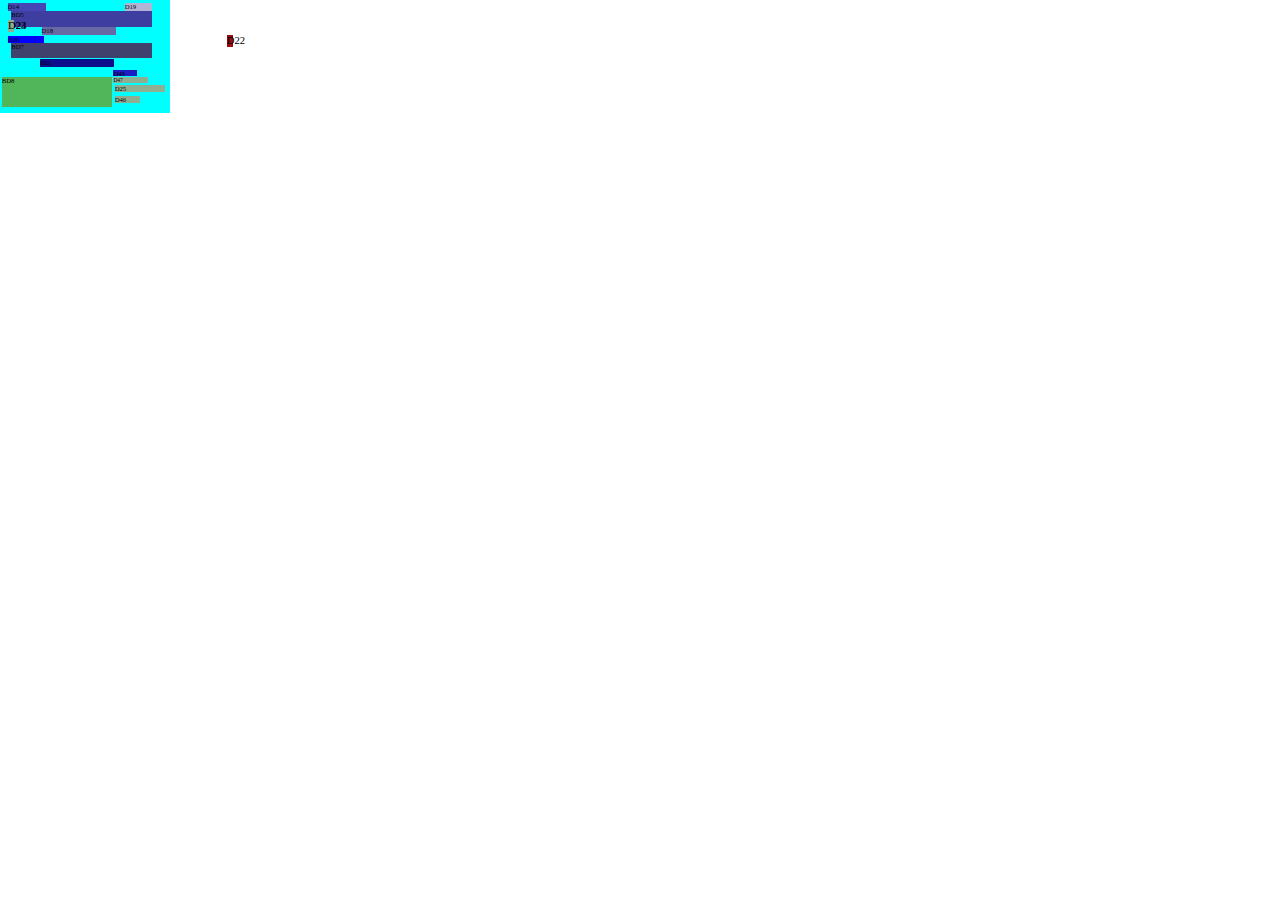
<file: CaixaInner/index.html>
<!DOCTYPE html>
<html lang="pt-br">
<head>
    <meta charset="UTF-8">
    <meta name="viewport" content="width=device-width, initial-scale=1.0">
    <link rel="stylesheet" href="index.css">
    <title>Layout Caixa Inner</title>
</head>
<body>
    <div class="pai">
        <div class="D14">D14</div>
        <div class="D19">D19</div>
        <div class="BD5">BD5</div>
        <div class="D18">D18</div>
        <div class="D20">D20</div>
        <div class="BD7">BD7</div>
        <div class="D21">D21</div>
        <div class="D49">D49</div>
        <div class="BD8D22D23D24">
            <div class="BD8">BD8</div>
            <div class="D22">D22</div>
            <div class="D23">D23</div>
            <div class="D24">D24</div>
            
        </div>
        <div class="D47">D47</div>
      
        <div class="D25">D25</div>
        <div class="D46">D46</div>
    
    </div>
</body>
</html>
</file>
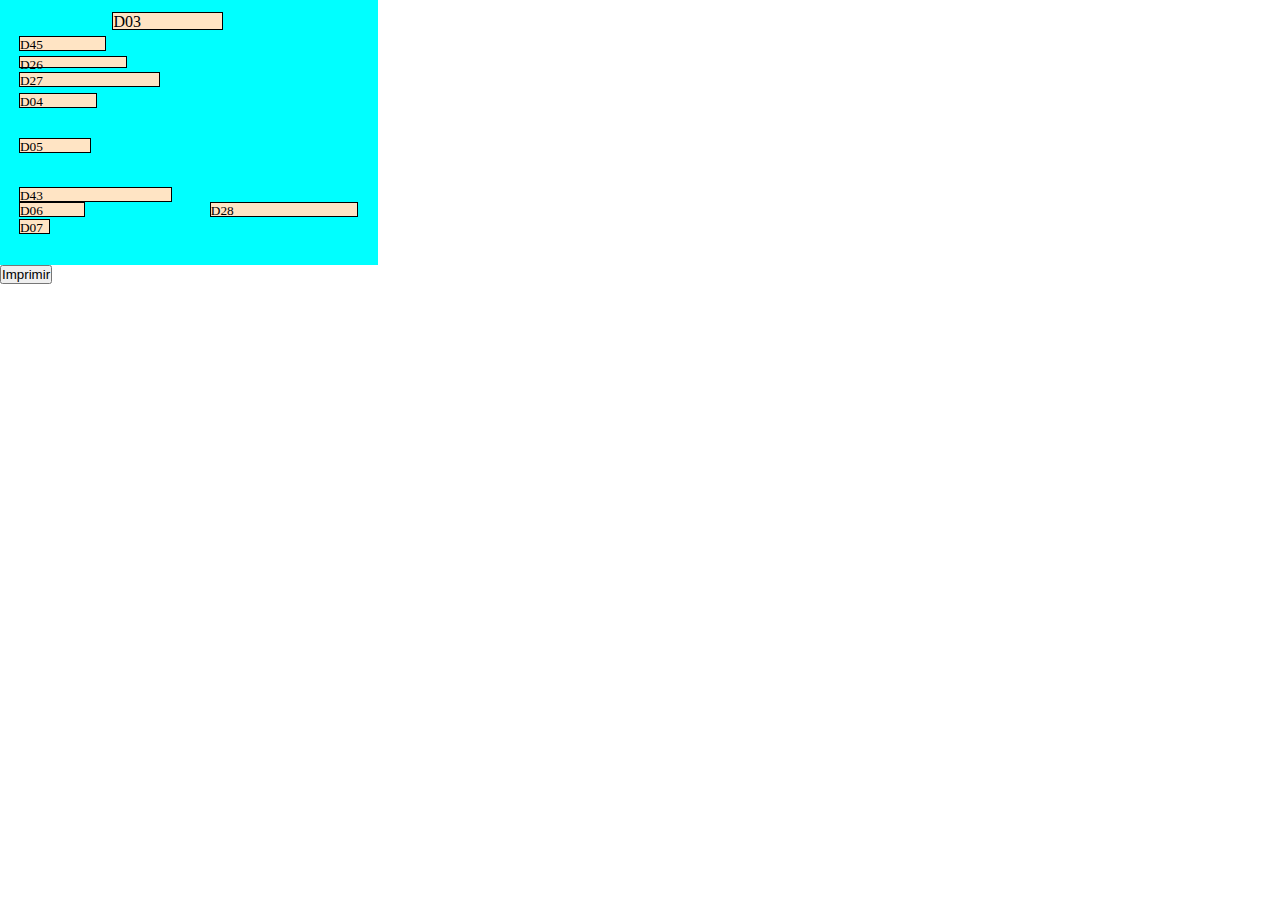
<file: Inner Box/index.html>
<!DOCTYPE html>
<html lang="pt-br">
<head>
    <meta charset="UTF-8">
    <meta name="viewport" content="width=device-width, initial-scale=1.0">
    <link rel="stylesheet" href="index.css">
    <title>Layout Caixa Outer</title>
</head>
<body>
    <div class="pai">
        <div class="D03">D03</div>
        <div class="D45">D45</div>
        <div class="D26">D26</div>
        <div class="D27">D27</div>
        <div class="D04">D04</div>
        <!-- <div class="linha1">
            <div class="BD1">BD1</div>
            <div class="D01">D01</div>
        </div> -->
        <div class="D05">D05</div>
        <!-- <div class="linha2">
            <div class="BD2">BD2</div>
            <div class="D02">D02</div>
        </div> -->
        <div class="D43">D43</div>
        <div class="D06">D06</div>
        <div class="D28">D28</div>
        <div class="D07">D07</div>
        <!-- <div class="linha3">
            <div class="BD3">BD3</div>
            <div class="D08">D08</div>
            <div class="D09">D09</div>
            <div class="D10">D10</div>
        </div> -->
    </div>

    <button onclick="window.print()">Imprimir</button>
</body>
</html>
</file>
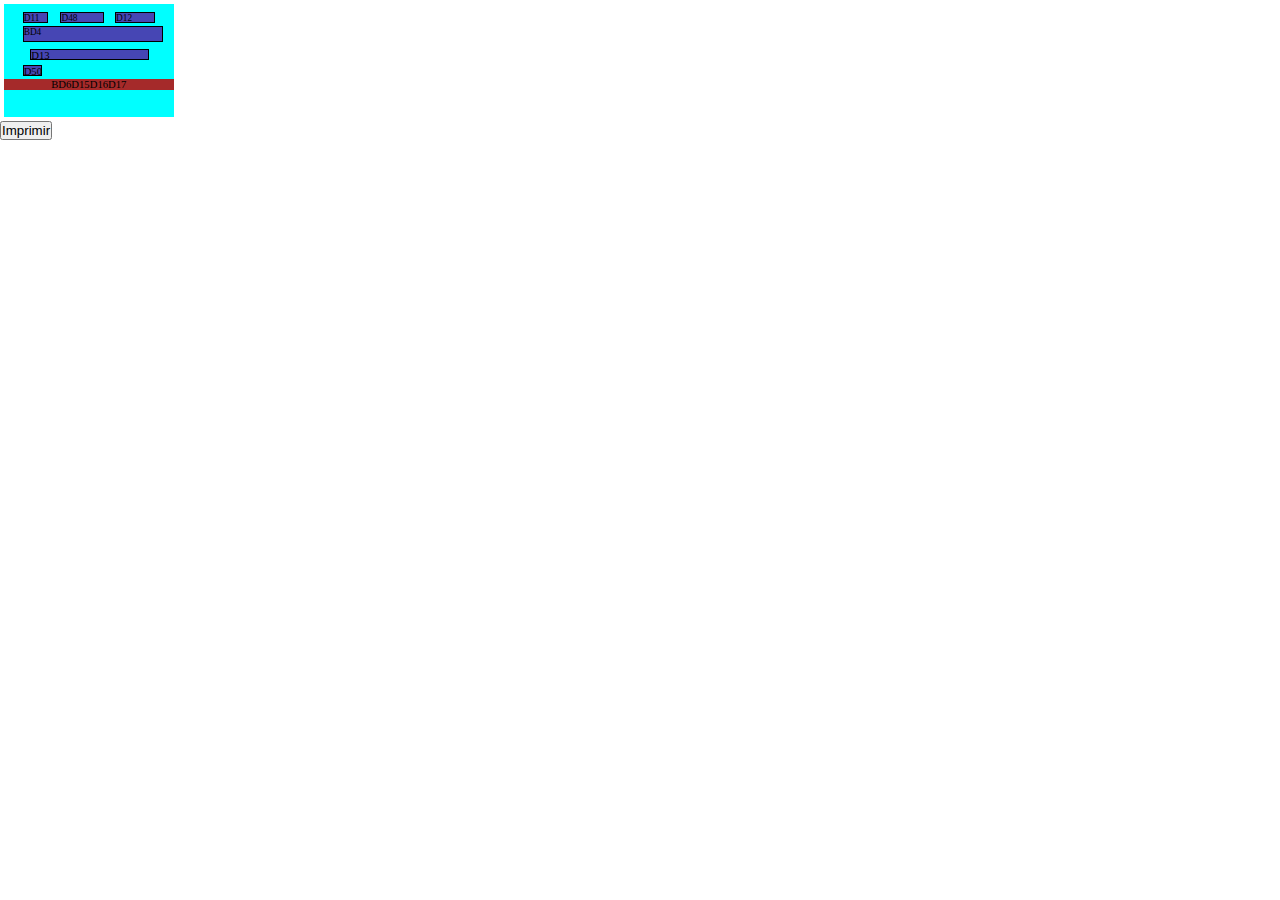
<file: Inner_sticker1/index.html>
<!DOCTYPE html>
<html lang="pt-br">
<head>
    <meta charset="UTF-8">
    <meta name="viewport" content="width=device-width, initial-scale=1.0">
    <link rel="stylesheet" href="index.css">
    <title>Layout Kit</title>
</head>
<body>
    <div class="pai">

        <div class="D11">D11</div>
        <div class="D48">D48</div>
        <div class="D12">D12</div>
        <div class="BD4">BD4</div>
        <div class="D13">D13</div>
        <div class="D50">D50</div>

        <div class="container">
            <div class="BD6">BD6</div>
            <div class="D15">D15</div>
            <div class="D16">D16</div>
            <div class="D17">D17</div>
        </div>
       
    </div>
   
    <button onclick="window.print()">Imprimir</button>
</body>
</html>
</file>
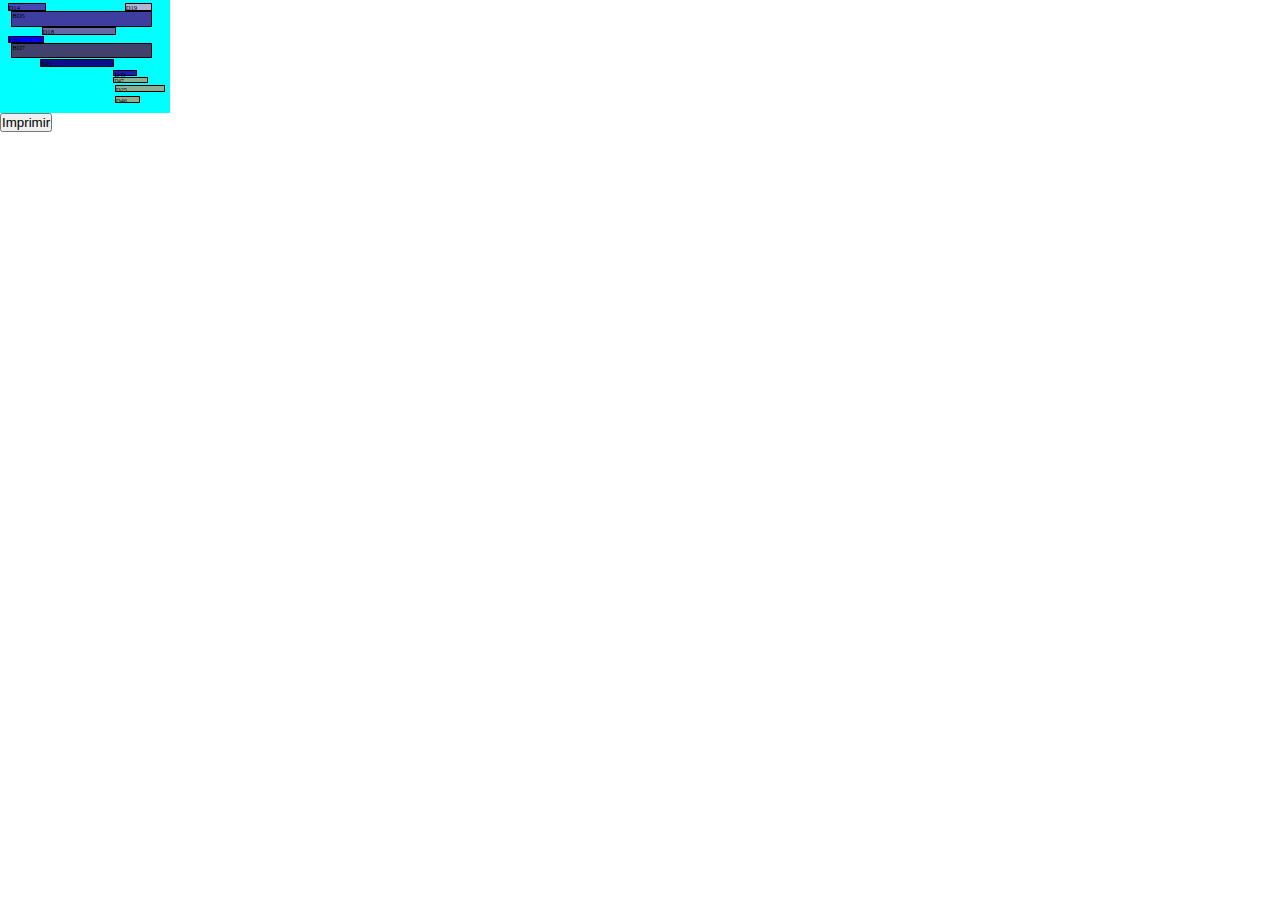
<file: Inner_sticker2/index.html>
<!DOCTYPE html>
<html lang="pt-br">
<head>
    <meta charset="UTF-8">
    <meta name="viewport" content="width=device-width, initial-scale=1.0">
    <link rel="stylesheet" href="index.css">
    <title>Layout Caixa Inner</title>
</head>
<body>
    <div class="pai">
        <div class="D14">D14</div>
        <div class="D19">D19</div>
        <div class="BD5">BD5</div>
        <div class="D18">D18</div>
        <div class="D20">D20</div>
        <div class="BD7">BD7</div>
        <div class="D21">D21</div>
        <div class="D49">D49</div>
        <div class="BD8D22D23D24">
              
        </div>
        <div class="D47">D47</div>
      
        <div class="D25">D25</div>
        <div class="D46">D46</div>
    
    </div>

    <button onclick="window.print()">Imprimir</button>
</body>
</html>
</file>
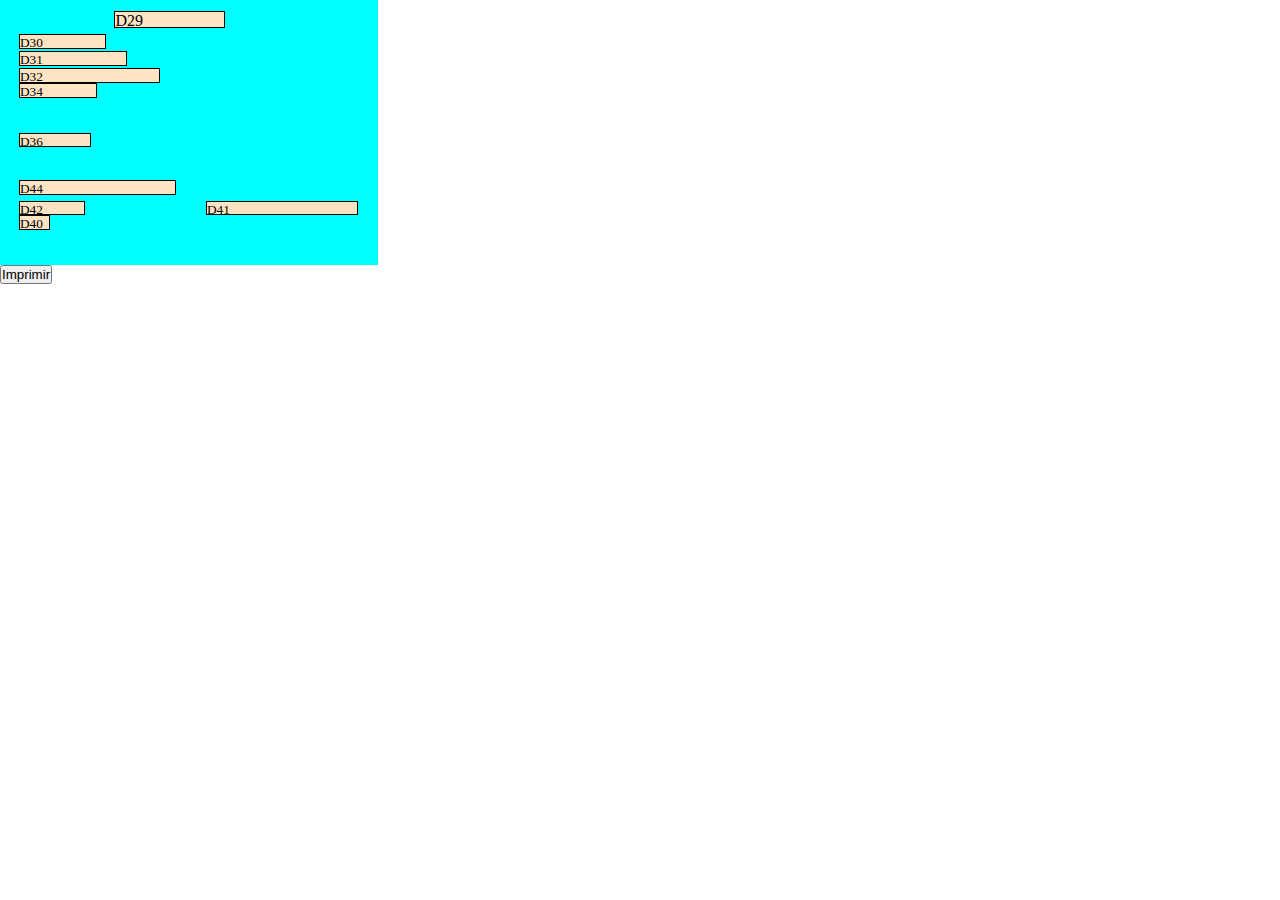
<file: Outer Box/index.html>
<!DOCTYPE html>
<html lang="pt-br">
<head>
    <meta charset="UTF-8">
    <meta name="viewport" content="width=device-width, initial-scale=1.0">
    <link rel="stylesheet" href="index.css">
    <title>Layout Caixa Outer</title>
</head>
<body>
    <div class="pai">
        <div class="D29">D29</div>
        <div class="D30">D30</div>
        <div class="D31">D31</div>
        <div class="D32">D32</div>
        <div class="D34">D34</div>
        <!-- <div class="linha1">
            <div class="BD9">BD9</div>
            <div class="D33">D33</div>
        </div> -->
        <div class="D36">D36</div>
        <!-- <div class="linha2">
            <div class="BD10">BD10</div>
            <div class="D35">D35</div>
        </div> -->
        <div class="D44">D44</div>
        <div class="D42">D42</div>
        <div class="D41">D41</div>
        <div class="D40">D40</div>
        <!-- <div class="linha3">
            <div class="BD11">BD11</div>
            <div class="D37">D37</div>
            <div class="D38">D38</div>
            <div class="D39">D39</div>
        </div> -->
    </div>

    <button onclick="window.print()">Imprimir</button>
</body>
</html>
</file>
<file: CaixaInner/index.css>
*{
    margin: 0;
    padding: 0;
    box-sizing: border-box;
}
.pai{
    position: relative;
    height: 30mm;
    width: 45mm;
    background-color: aqua;
}

.D14{
    position: absolute;
    width: 10.29mm;
    height:1.97mm ;
    left: 2.00mm;
    bottom: 27.20mm;
    font-size: 5pt;
    background-color: rgb(70, 70, 180);

}

.D19{
    position: absolute;
    width: 7.35mm;
    height:1.97mm ;
    left: 33.00mm;
    bottom: 27.20mm;
    font-size: 5pt;
    background-color: rgb(179, 179, 211);
}

.BD5{
    position: absolute;
    width: 37.26mm;
    height:4.00mm ;
    left: 3.00mm;
    bottom: 22.98mm;
    font-size: 5pt;
    background-color: rgb(62, 62, 160);

}

.D18{
    position: absolute;
    width: 19.62mm;
    height:1.97mm ;
    left: 11.00mm;
    bottom: 20.76mm;
    font-size: 5pt;
    background-color: rgb(104, 104, 165);
}

.D20{
    position: absolute;
    width: 9.60mm;
    height:1.97mm ;
    left: 2.00mm;
    bottom: 18.61mm;
    font-size: 5pt;
    background-color: blue;
}

.BD7{
    position: absolute;
    width: 37.26mm;
    height:4.00mm ;
    left: 3.00mm;
    bottom: 14.59mm;
    font-size: 5pt;
    background-color: rgb(65, 65, 110);
}

.D21{
    position: absolute;
    width: 19.62mm;
    height:1.97mm ;
    left: 10.50mm;
    bottom: 12.31mm;
    font-size: 5pt;
    background-color: rgb(14, 14, 141);
}

.D49{
    position: absolute;
    width: 6.19mm;
    height:1.57mm ;
    left: 30.00mm;
    bottom: 10.00mm;
    font-size: 5pt;
    background-color: rgb(28, 28, 194);
}




.BD8{
    position: absolute;
    width: 29.04mm;
    height:8.00mm ;
    right: 15.50mm;
    top: 20.30mm;
    font-size: 5pt;
    background-color: rgb(81, 182, 89);
}

.D22{
    position: absolute;
    width: 1.57mm;
    height:3.15mm ;
    top: 9.31mm;
    left: 60mm;
    font-size: 8pt;
    background-color: rgb(150, 13, 13);
}

.D23{
    position: absolute;
    width: 1.57mm;
    height:3.15mm ;
    left: 2.13mm;
    top: 5.31mm;
    font-size: 8pt;
    background-color: rgb(143, 175, 146);
}

.D24{
    position: absolute;
    width: 1.57mm;
    height:3.15mm ;
    left: 2.13mm;
    top: 5.31mm;
    font-size: 8pt;
    background-color: rgb(143, 175, 146);
}

.D47{
    position: absolute;
    width: 9.17mm;
    height:1.57mm ;
    left: 30.00mm;
    bottom: 8.00mm;
    font-size: 4pt;
    background-color: rgb(143, 175, 146);
}

.D25{
    position: absolute;
    width: 13.33mm;
    height:1.97mm ;
    left: 30.34mm;
    bottom: 5.59mm;
    font-size: 5pt;
    background-color: rgb(143, 175, 146);
}

.D46{
    position: absolute;
    width: 6.76mm;
    height:1.97mm ;
    left: 30.36mm;
    bottom: 2.74mm;
    font-size: 5pt;
    background-color: rgb(143, 175, 146);
}
</file>
<file: Inner Box/index.css>
*{
    margin: 0;
    padding: 0;
    box-sizing: border-box;
}

.pai{
    position: relative;
    height: 70mm;
    width: 100mm;
    background-color: aqua;
    padding: 2mm;

}

.D03{
    position: absolute;
    width: 29.16mm;
    height: 4.72mm;
    right: 41.08mm;
    bottom: 62.00mm;
    font-size: 12pt;
    background-color: bisque;
    border: 1px solid black;
}

.D45{
    position: absolute;
    width: 23.14mm;
    height: 3.94mm;
    left: 5.00mm;
    bottom: 56.50mm;
    font-size: 10pt;
    background-color: bisque;
    border: 1px solid black;

}

.D26{
    position: absolute;
    width: 28.63mm;
    height: 3.15mm;
    left: 5.00mm;
    bottom: 52.00mm;
    font-size: 10pt;
    background-color: bisque;
    border: 1px solid black;
}

.D27{
    position: absolute;
    width: 37.45mm;
    height: 3.94mm;
    left: 5.00mm;
    bottom: 47.00mm;
    font-size: 10pt;
    background-color: bisque;
    border: 1px solid black;
}

.D04{
    position: absolute;
    width: 20.58mm;
    height: 3.94mm;
    left: 5.00mm;
    bottom: 41.50mm;
    font-size: 10pt;
    background-color: bisque;
    border: 1px solid black;
}


.D05{
    position: absolute;
    width: 19.21mm;
    height: 3.94mm;
    left: 5.00mm;
    bottom: 29.50mm;
    font-size: 10pt;
    background-color: bisque;
    border: 1px solid black;
}


.D43{
    position: absolute;
    width: 40.54mm;
    height: 3.94mm;
    left: 5.00mm;
    bottom: 16.50mm;
    font-size: 10pt;
    background-color: bisque;
    border: 1px solid black;
}

.D06{
    position: absolute;
    width: 17.45mm;
    height: 3.94mm;
    left: 5.00mm;
    bottom: 12.50mm;
    font-size: 10pt;
    background-color: bisque;
    border: 1px solid black;
}

.D28{
    position: absolute;
    width: 39.20mm;
    height: 3.94mm;
    left: 55.50mm;
    bottom: 12.50mm;
    font-size: 10pt;
    background-color: bisque;
    border: 1px solid black;
}

.D07{
    position: absolute;
    width: 8.23mm;
    height: 3.94mm;
    left: 5.00mm;
    bottom: 8.00mm;
    font-size: 10pt;
    background-color: bisque;
    border: 1px solid black;
}

.linha3{
    display: flex;
    position: absolute;
}

.linha2{
    display: flex;
}

.linha1{
    display: flex;
    position: absolute;
    background-color: rgb(151, 47, 47);
    align-items: center;
    justify-content: center;
    
}


@media print{
    button{
        display: none;
    }
}
</file>
<file: Inner_sticker1/index.css>
*{
    margin: 0;
    padding: 0;
    box-sizing: border-box;
}

.pai{
    position: relative;
    height: 30mm;
    width: 45mm;
    background-color: aqua;
    margin: 1mm;
}

.D11{
    position: absolute;
    width: 6.72mm;
    height:2.75mm ;
    left: 5.00mm;
    bottom: 25.00mm;
    font-size: 7pt;
    background-color: rgb(70, 70, 180);
    border: 0.2px solid black;
}

.D48{
    position: absolute;
    width: 11.53mm;
    height:2.75mm ;
    left: 15.00mm;
    bottom: 25.00mm;
    font-size: 7pt;
    background-color: rgb(70, 70, 180);
    border: 0.2px solid black;
}

.D12{
    position: absolute;
    width: 10.56mm;
    height:2.75mm ;
    right: 5.00mm;
    bottom: 25.00mm;
    font-size: 7pt;
    background-color: rgb(70, 70, 180);
    border: 0.2px solid black;
}

.BD4{
    position: absolute;
    width: 37.26mm;
    height:4.00mm ;
    left: 5.00mm;
    bottom: 19.99mm;
    font-size: 7pt;
    background-color: rgb(70, 70, 180);
    border: 0.2px solid black;
}

.D13{
    position: absolute;
    width: 31.39mm;
    height:3.15mm ;
    left: 7.00mm;
    bottom: 15.00mm;
    font-size: 8pt;
    background-color: rgb(70, 70, 180);
    border: 0.2px solid black;
}

.D50{
    position: absolute;
    width: 5.21mm;
    height:2.75mm ;
    left: 5.00mm;
    bottom: 10.95mm;
    font-size: 8pt;
    background-color: rgb(70, 70, 180);
    border: 0.2px solid black;
}


.container{
    display: flex;
    position: absolute;
    top: 20mm;
    background-color: brown;
    width: 45mm;
    justify-content: center;
    font-size: 8pt;
}

/* .BD6{
    margin-
} */

@media print{
    button{
        display: none;
    }
}
</file>
<file: Inner_sticker2/index.css>
*{
    margin: 0;
    padding: 0;
    box-sizing: border-box;
}
.pai{
    position: relative;
    height: 30mm;
    width: 45mm;
    background-color: aqua;
}

.D14{
    position: absolute;
    width: 10.29mm;
    height:1.97mm ;
    left: 2.00mm;
    bottom: 27.20mm;
    font-size: 5pt;
    background-color: rgb(70, 70, 180);
    border: 0.2px solid black;

}

.D19{
    position: absolute;
    width: 7.35mm;
    height:1.97mm ;
    left: 33.00mm;
    bottom: 27.20mm;
    font-size: 5pt;
    background-color: rgb(179, 179, 211);
    border: 0.2px solid black;
}

.BD5{
    position: absolute;
    width: 37.26mm;
    height:4.00mm ;
    left: 3.00mm;
    bottom: 22.98mm;
    font-size: 5pt;
    background-color: rgb(62, 62, 160);
    border: 0.2px solid black;

}

.D18{
    position: absolute;
    width: 19.62mm;
    height:1.97mm ;
    left: 11.00mm;
    bottom: 20.76mm;
    font-size: 5pt;
    background-color: rgb(104, 104, 165);
    border: 0.2px solid black;
}

.D20{
    position: absolute;
    width: 9.60mm;
    height:1.97mm ;
    left: 2.00mm;
    bottom: 18.61mm;
    font-size: 5pt;
    background-color: blue;
    border: 0.2px solid black;
}

.BD7{
    position: absolute;
    width: 37.26mm;
    height:4.00mm ;
    left: 3.00mm;
    bottom: 14.59mm;
    font-size: 5pt;
    background-color: rgb(65, 65, 110);
    border: 0.2px solid black;
}

.D21{
    position: absolute;
    width: 19.62mm;
    height:1.97mm ;
    left: 10.50mm;
    bottom: 12.31mm;
    font-size: 5pt;
    background-color: rgb(14, 14, 141);
    border: 0.2px solid black;
}

.D49{
    position: absolute;
    width: 6.19mm;
    height:1.57mm ;
    left: 30.00mm;
    bottom: 10.00mm;
    font-size: 5pt;
    background-color: rgb(28, 28, 194);
    border: 0.2px solid black;
}




.BD8{
    position: absolute;
    width: 29.04mm;
    height:8.00mm ;
    right: 15.50mm;
    top: 20.30mm;
    font-size: 5pt;
    background-color: rgb(81, 182, 89);
    border: 0.2px solid black;
}
/* 
.D22{
    position: absolute;
    width: 1.57mm;
    height:3.15mm ;
    top: 9.31mm;
    left: 60mm;
    font-size: 8pt;
    background-color: rgb(150, 13, 13);
} */

/* .D23{
    position: absolute;
    width: 1.57mm;
    height:3.15mm ;
    left: 2.13mm;
    top: 5.31mm;
    font-size: 8pt;
    background-color: rgb(143, 175, 146);
}

.D24{
    position: absolute;
    width: 1.57mm;
    height:3.15mm ;
    left: 2.13mm;
    top: 5.31mm;
    font-size: 8pt;
    background-color: rgb(143, 175, 146);
} */

.D47{
    position: absolute;
    width: 9.17mm;
    height:1.57mm ;
    left: 30.00mm;
    bottom: 8.00mm;
    font-size: 4pt;
    background-color: rgb(143, 175, 146);
    border: 0.2px solid black;
}

.D25{
    position: absolute;
    width: 13.33mm;
    height:1.97mm ;
    left: 30.34mm;
    bottom: 5.59mm;
    font-size: 5pt;
    background-color: rgb(143, 175, 146);
    border: 0.2px solid black;
}

.D46{
    position: absolute;
    width: 6.76mm;
    height:1.97mm ;
    left: 30.36mm;
    bottom: 2.74mm;
    font-size: 5pt;
    background-color: rgb(143, 175, 146);
    border: 0.2px solid black;
}

@media print{
    button{
        display: none;
    }
}
</file>
<file: Outer Box/index.css>
*{
    margin: 0;
    padding: 0;
    box-sizing: border-box;
}

.pai{
    position: relative;
    height: 70mm;
    width: 100mm;
    background-color: aqua;
    padding: 2mm;

}

.D29{
    position: absolute;
    width: 29.16mm;
    height: 4.72mm;
    right: 40.58mm;
    bottom: 62.50mm;
    font-size: 12pt;
    background-color: bisque;
    border: 1px solid black;
}

.D30{
    position: absolute;
    width: 23.14mm;
    height: 3.94mm;
    left: 5.00mm;
    bottom: 57.00mm;
    font-size: 10pt;
    background-color: bisque;
    border: 1px solid black;

}

.D31{
    position: absolute;
    width: 28.63mm;
    height: 3.94mm;
    left: 5.00mm;
    bottom: 52.50mm;
    font-size: 10pt;
    background-color: bisque;
    border: 1px solid black;
}

.D32{
    position: absolute;
    width: 37.45mm;
    height: 3.94mm;
    left: 5.00mm;
    bottom: 48.00mm;
    font-size: 10pt;
    background-color: bisque;
    border: 1px solid black;
}

.D34{
    position: absolute;
    width: 20.58mm;
    height: 3.94mm;
    left: 5.00mm;
    bottom: 44.00mm;
    font-size: 10pt;
    background-color: bisque;
    border: 1px solid black;
}


.D36{
    position: absolute;
    width: 19.21mm;
    height: 3.94mm;
    left: 5.00mm;
    bottom: 31.00mm;
    font-size: 10pt;
    background-color: bisque;
    border: 1px solid black;
}


.D44{
    position: absolute;
    width: 41.57mm;
    height: 3.94mm;
    left: 5.00mm;
    bottom: 18.34mm;
    font-size: 10pt;
    background-color: bisque;
    border: 1px solid black;
}

.D42{
    position: absolute;
    width: 17.45mm;
    height: 3.94mm;
    left: 5.00mm;
    bottom: 13.00mm;
    font-size: 10pt;
    background-color: bisque;
    border: 1px solid black;
}

.D41{
    position: absolute;
    width: 40.18mm;
    height: 3.94mm;
    left: 54.50mm;
    bottom: 13.00mm;
    font-size: 10pt;
    background-color: bisque;
    border: 1px solid black;
}

.D40{
    position: absolute;
    width: 8.23mm;
    height: 3.94mm;
    left: 5.00mm;
    bottom: 9.10mm;
    font-size: 10pt;
    background-color: bisque;
    border: 1px solid black;
}

.linha3{
    display: flex;
    position: absolute;
}

.linha2{
    display: flex;
}

.linha1{
    display: flex;
    position: absolute;
    background-color: rgb(151, 47, 47);
    align-items: center;
    justify-content: center;
    
}

@media print{
    button{
        display: none;
    }
}
</file>
